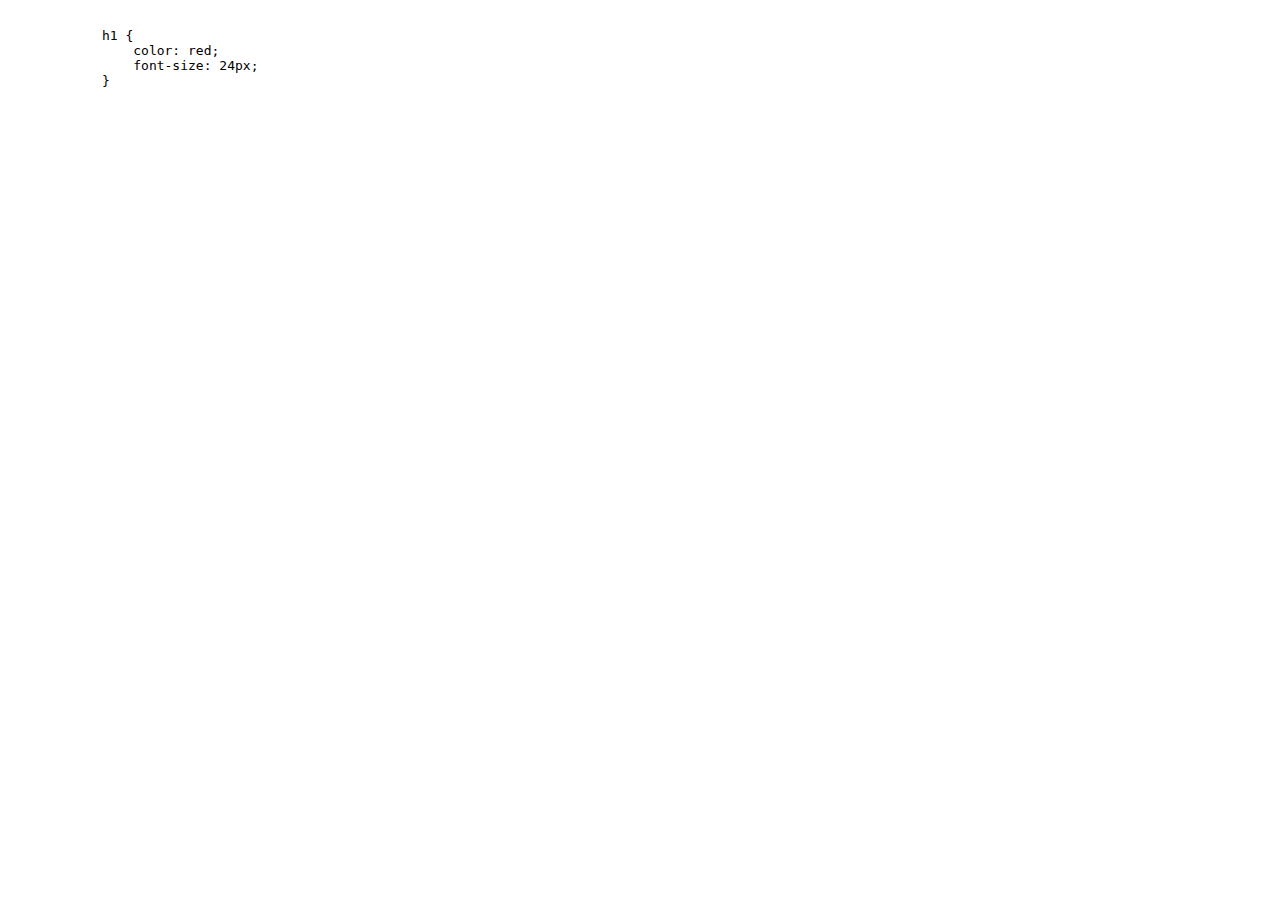
<file: vg.html>
<!DOCTYPE html>
<html lang="en">

<head>
    <meta charset="UTF-8">
    <meta name="viewport" content="width=device-width, initial-scale=1.0">
    <title>Document</title>
</head>

<body>
    <main>
        <pre><code>
            h1 {
                color: red;
                font-size: 24px;
            }
            </code></pre>
    </main>
</body>

</html>
</file>
